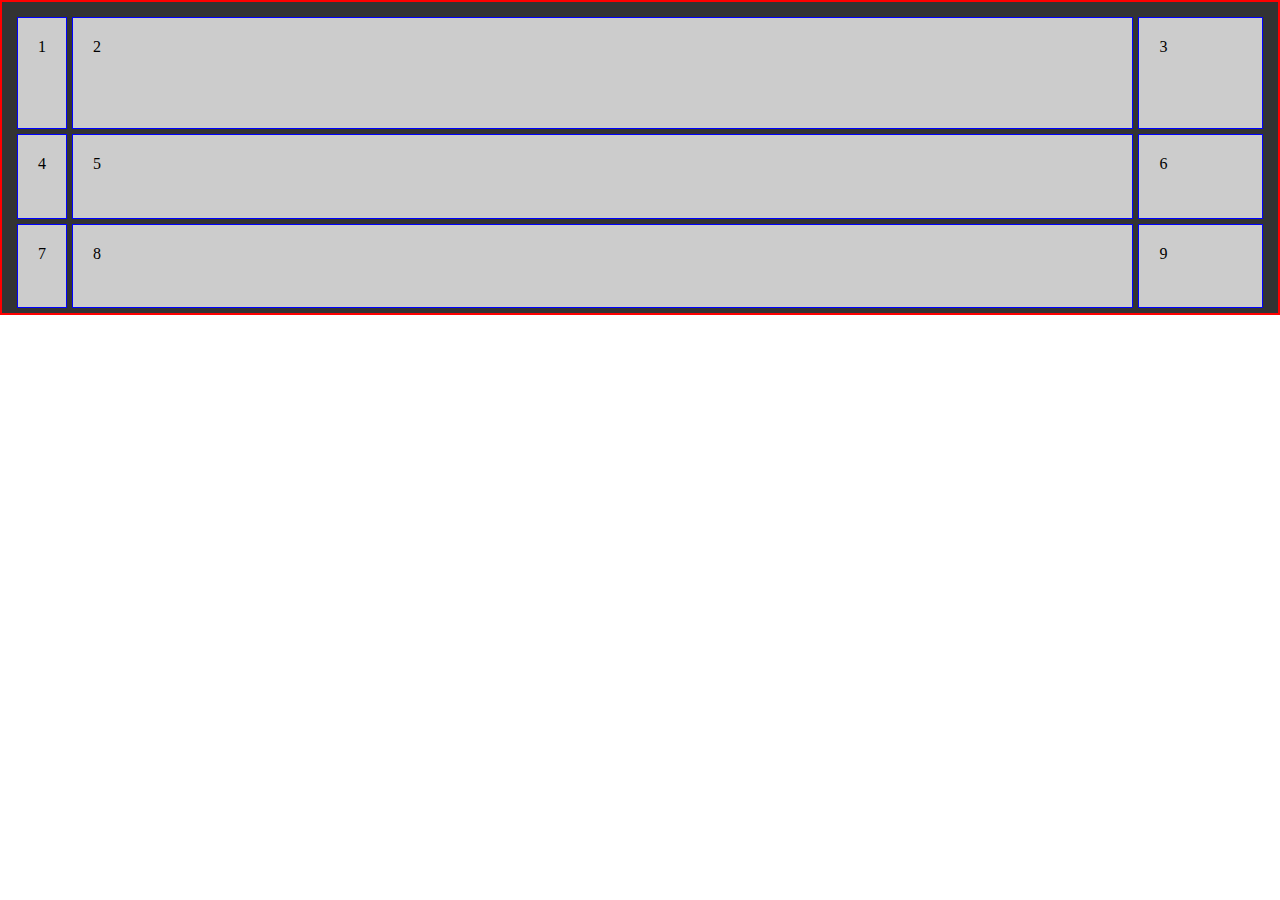
<file: grid layout/Ex001 - grid template/index.html>
<!DOCTYPE html>
<html lang="pt-br">
<head>
    <meta charset="UTF-8">
    <meta http-equiv="X-UA-Compatible" content="IE=edge">
    <meta name="viewport" content="width=device-width, initial-scale=1.0">
    <link rel="stylesheet" href="style.css">
    <title>Grid Layout</title>
</head>
<body>
    <!-- grid inicio -->
    <div class="container">
        <div>1</div>
        <div>2</div>
        <div>3</div>
        <div>4</div>
        <div>5</div>
        <div>6</div>
        <div>7</div>
        <div>8</div>
        <div>9</div>
    </div>
</body>
</html>
</file>
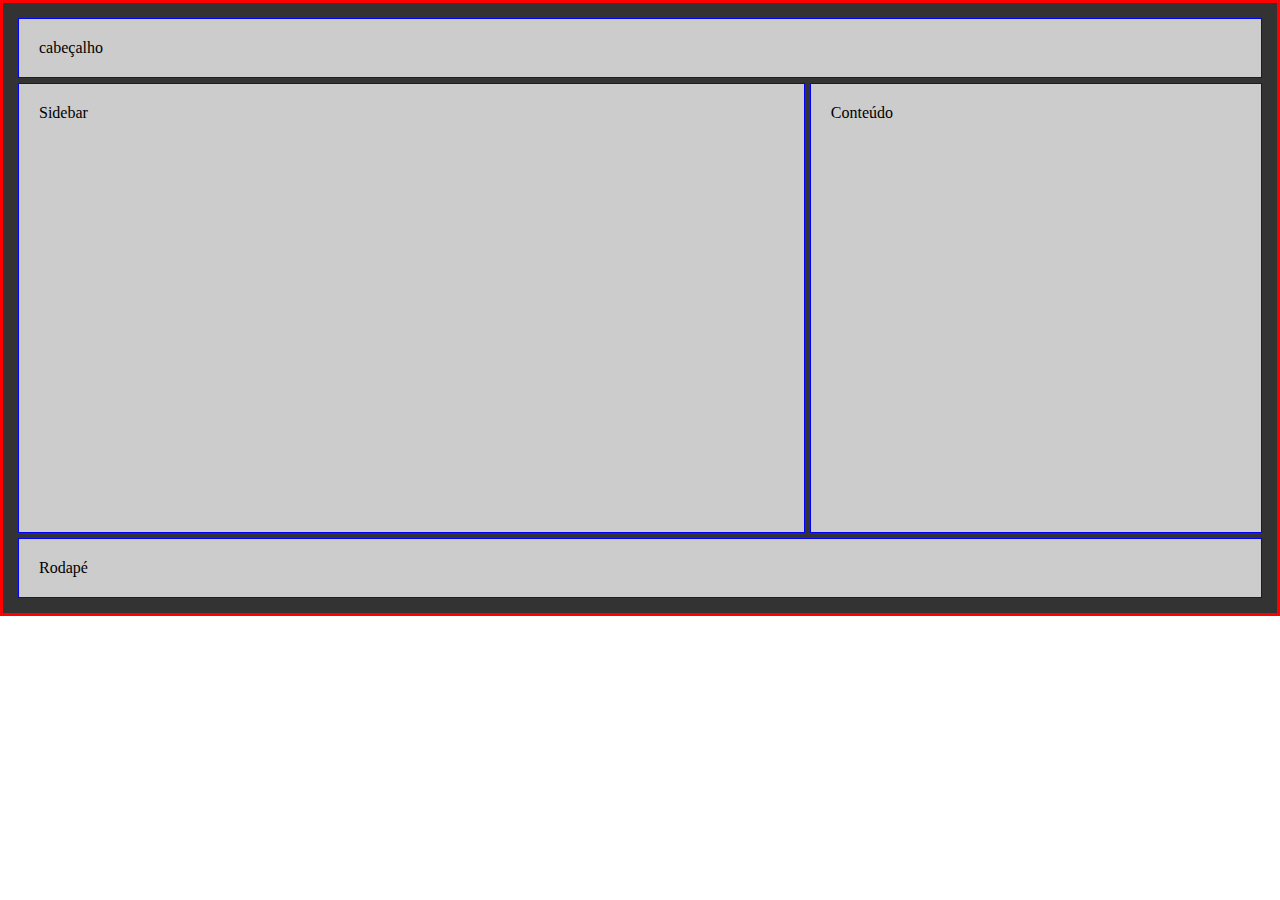
<file: grid layout/ex002 - template area/index.html>
<!DOCTYPE html>
<html lang="pt-br">
<head>
    <meta charset="UTF-8">
    <meta http-equiv="X-UA-Compatible" content="IE=edge">
    <meta name="viewport" content="width=device-width, initial-scale=1.0">
    <link rel="stylesheet" href="style.css">
    <title>grid layout</title>
</head>
<body>
    <!-- Template areas -->
    <div class="container" id="template-areas">
        <div id="header">
            <p>cabeçalho</p>
        </div>

        <div id="sidebar">
            <p>Sidebar</p>
        </div>

        <div id="content">
            <p>Conteúdo</p>
        </div>
        
        <div id="footer">
            <p>Rodapé</p>
        </div>
    </div>
</body>
</html>
</file>
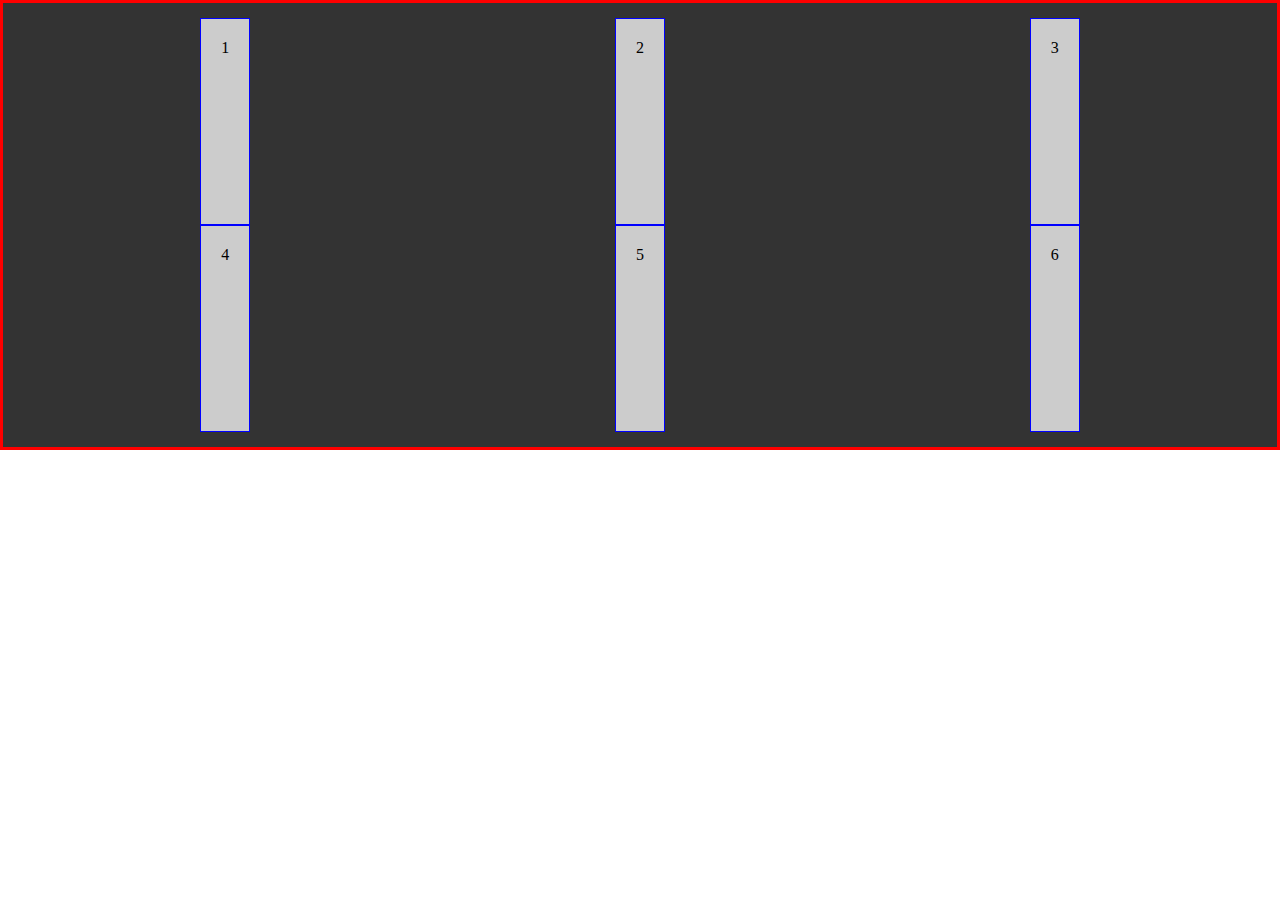
<file: grid layout/ex003 - Alinhamento/index.html>
<!DOCTYPE html>
<html lang="pt-br">
<head>
    <meta charset="UTF-8">
    <meta http-equiv="X-UA-Compatible" content="IE=edge">
    <meta name="viewport" content="width=device-width, initial-scale=1.0">
    <link rel="stylesheet" href="style.css">
    <title>Alinhamento no grid</title>
</head>
<body>
    <div class="container">
        <div>1</div>
        <div>2</div>
        <div>3</div>
        <div>4</div>
        <div>5</div>
        <div>6</div>
    </div>
</body>
</html>
</file>
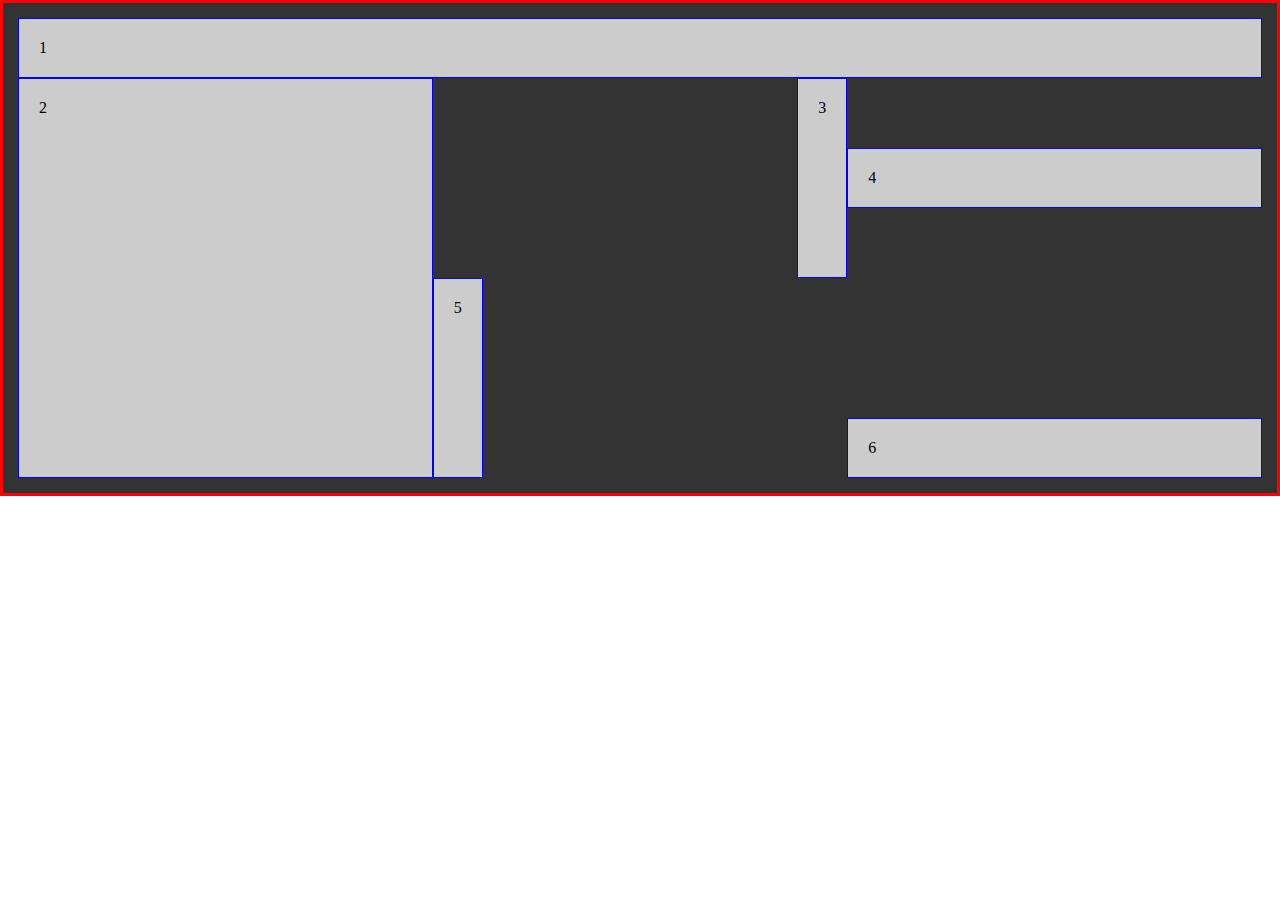
<file: grid layout/ex004 -  Propriedade dos itens/index.html>
<!DOCTYPE html>
<html lang="pt-br">
<head>
    <meta charset="UTF-8">
    <meta http-equiv="X-UA-Compatible" content="IE=edge">
    <meta name="viewport" content="width=device-width, initial-scale=1.0">
    <link rel="stylesheet" href="style.css">
    <title>Alinhamento no grid</title>
</head>
<body>
    <div class="container">
        <div id="item-1">1</div>
        <div id="item-2">2</div>
        <div id="item-3">3</div>
        <div id="item-4">4</div>
        <div id="item-5">5</div>
        <div id="item-6">6</div>
    </div>
</body>
</html>
</file>
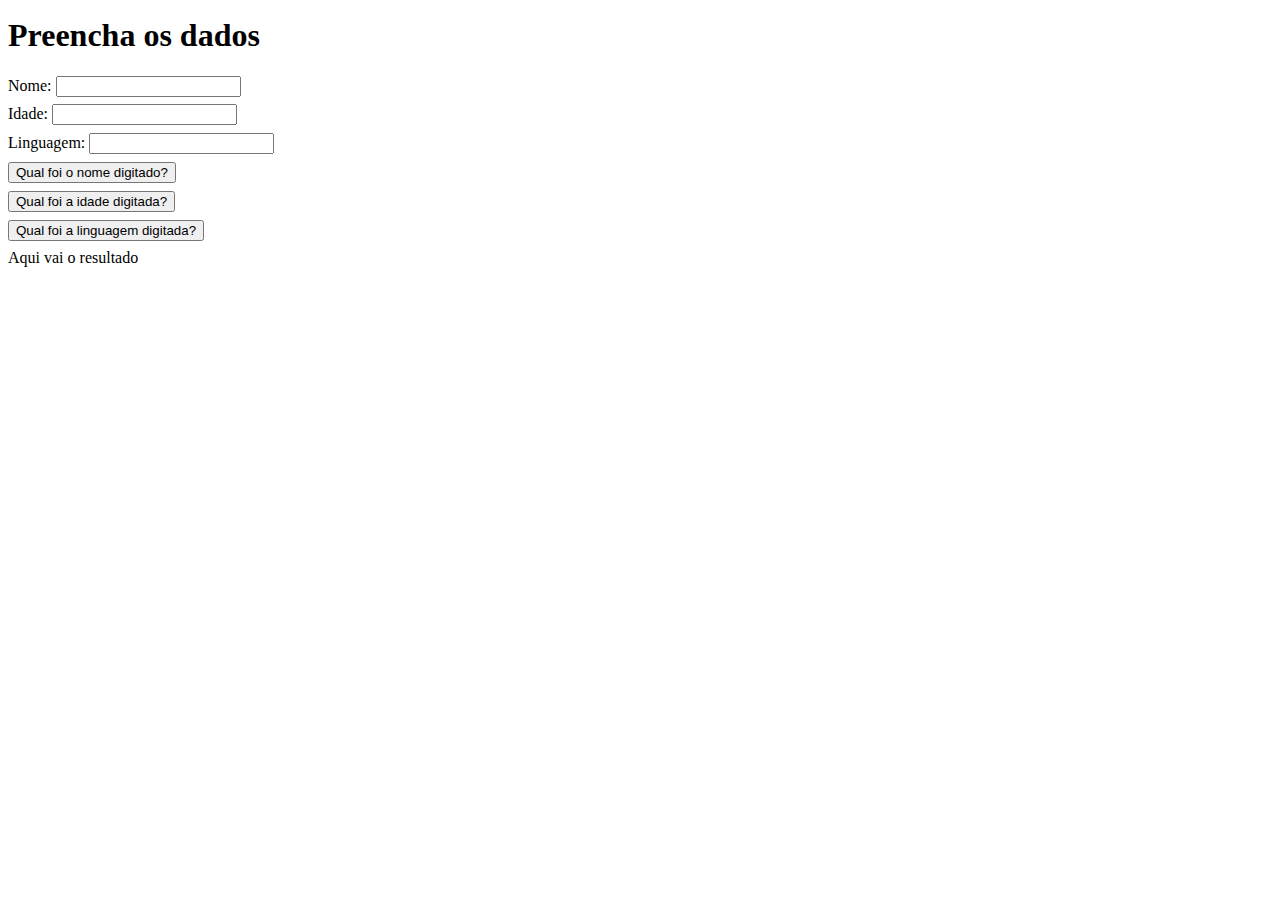
<file: Obejects/Praticando/pratica01.html>
<!DOCTYPE html>
<html lang="en">
<head>
    <meta charset="UTF-8">
    <meta http-equiv="X-UA-Compatible" content="IE=edge">
    <meta name="viewport" content="width=device-width, initial-scale=1.0">
    <title>Praticando Objects</title>
</head>
<body style="line-height: 1.8em;">
    <h1>Preencha os dados</h1>
    <label for="nome">Nome:</label>
    <input type="text" name="nom" id="nome"> <br>

    <label for="idade">Idade:</label>
    <input type="number" name="idade" id="idade"> <br>

    <label for="linguagem">Linguagem:</label>
    <input type="text" name="linguagem" id="linguagem"> <br>

    <input type="button" value="Qual foi o nome digitado?" onclick="nomeDigitado()"> <br>
    <input type="button" value="Qual foi a idade digitada?" onclick="idadeDigitada()"> <br>
     <input type="button" value="Qual foi a linguagem digitada?" onclick="linguagemDigitada()"> <br>

    <div id="res">Aqui vai o resultado</div>
    <script src="pratica01.js"></script>
</body>
</html>
</file>
<file: grid layout/Ex001 - grid template/style.css>
* {
    margin: 0;
    padding: 0;
    box-sizing: border-box;
}

.container {
    background-color: #333;
    border: 2px solid red;
    padding: 15px;
    display: grid;
    grid-template-columns: 50px auto 10%;
    height: 35vh;
    grid-template-rows: 40% 30% 30%;
    gap: 5px; /* espaçamento entre linhas e colunas */
    /*grid-row-gap: 10px; espaçamento entre as linhas */
    /*grid-column-gap: 5px; espaçamento entre as colunas */
}

.container div {
    background-color: #ccc;
    padding: 20px;
    border: 1px solid blue;
}
</file>
<file: grid layout/ex002 - template area/style.css>
* {
    margin: 0;
    padding: 0;
    box-sizing: border-box;
}

.container {
    display: grid;
    background-color: #333;
    border: 3px solid red;
    padding: 15px;
    gap: 5px;
    grid-template-areas:
    'header header header'
    'sidebar sidebar content'
    'footer footer footer'
}

.container div {
    background-color: #ccc;
    padding: 20px;
    border: 1px solid blue;
}

#header {
    grid-area: header;
}

#sidebar {
    grid-area: sidebar;
    height: 50vh;
    
}

#content {
    grid-area: content;
    height: 50vh;
}

#footer {
    grid-area: footer;
}
</file>
<file: grid layout/ex003 - Alinhamento/style.css>
* {
    margin: 0;
    padding: 0;
    box-sizing: border-box;
}

.container {
    background-color: #333;
    border: 3px solid red;
    padding: 15px;
    display: grid;
    grid-template-columns: auto auto auto;
    height: 50vh;
    justify-content: space-around; /* Igual o Flexbox */
}

.container div {
    background-color: #ccc;
    padding: 20px;
    border: 1px solid blue;
}
</file>
<file: grid layout/ex004 -  Propriedade dos itens/style.css>
* {
    margin: 0;
    padding: 0;
    box-sizing: border-box;
}

.container {
    background-color: #333;
    border: 3px solid red;
    padding: 15px;
    display: grid;
    grid-template-columns: auto auto auto;
}

.container div {
    background-color: #ccc;
    padding: 20px;
    border: 1px solid blue;
}

#item-1 { /* coluna */
    grid-column-start: 1; /* onde começa */
    grid-column-end: 4; /* onde termina */
}


#item-2 { /* linha */
    grid-row-start: 2;
    grid-row-end: 4;
}

#item-3 {
    justify-self: end;
    height: 200px;
}

#item-5 {
    justify-self: start;
    height: 200px;
}

#item-4 {
    align-self: center;
}

#item-6 {
    align-self: end;
}
</file>
